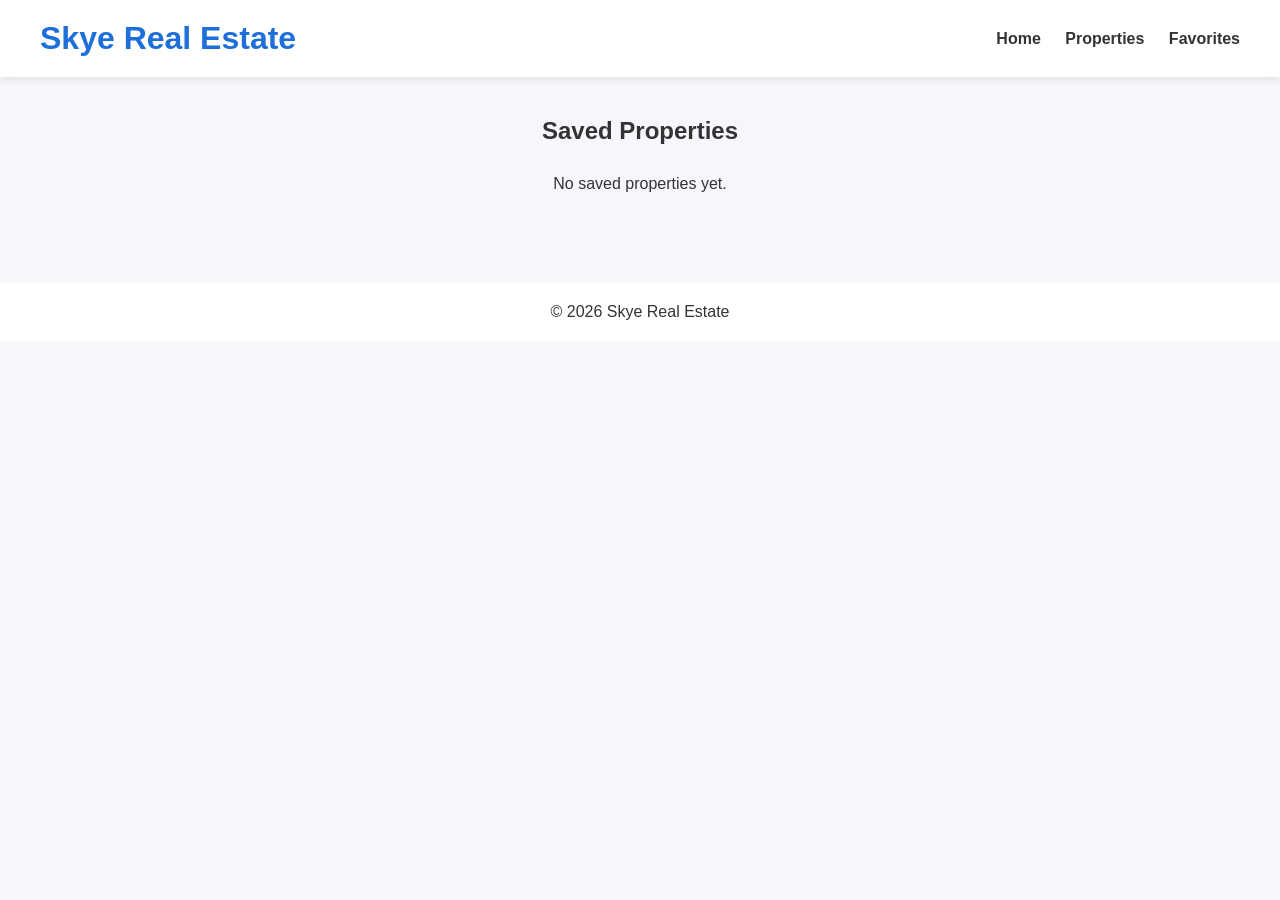
<file: favorites.html>
<!DOCTYPE html>
<html lang="en">

<head>
    <meta charset="UTF-8">
    <meta name="viewport" content="width=device-width, initial-scale=1.0">
    <title>Favorites - Skye Real Estate</title>
    <link rel="stylesheet" href="style.css">
</head>

<body>

<header>
    <h1>Skye Real Estate</h1>

    <nav>
        <a href="index.html">Home</a>
        <a href="properties.html">Properties</a>
        <a href="favorites.html">Favorites</a>
    </nav>
</header>


<section class="featured">

    <h2>Saved Properties</h2>

    <div id="favoriteList"></div>

</section>


<footer>
    <p>© 2026 Skye Real Estate</p>
</footer>


<script src="data.js"></script>
<script src="favorites.js"></script>

</body>

</html>
</file>
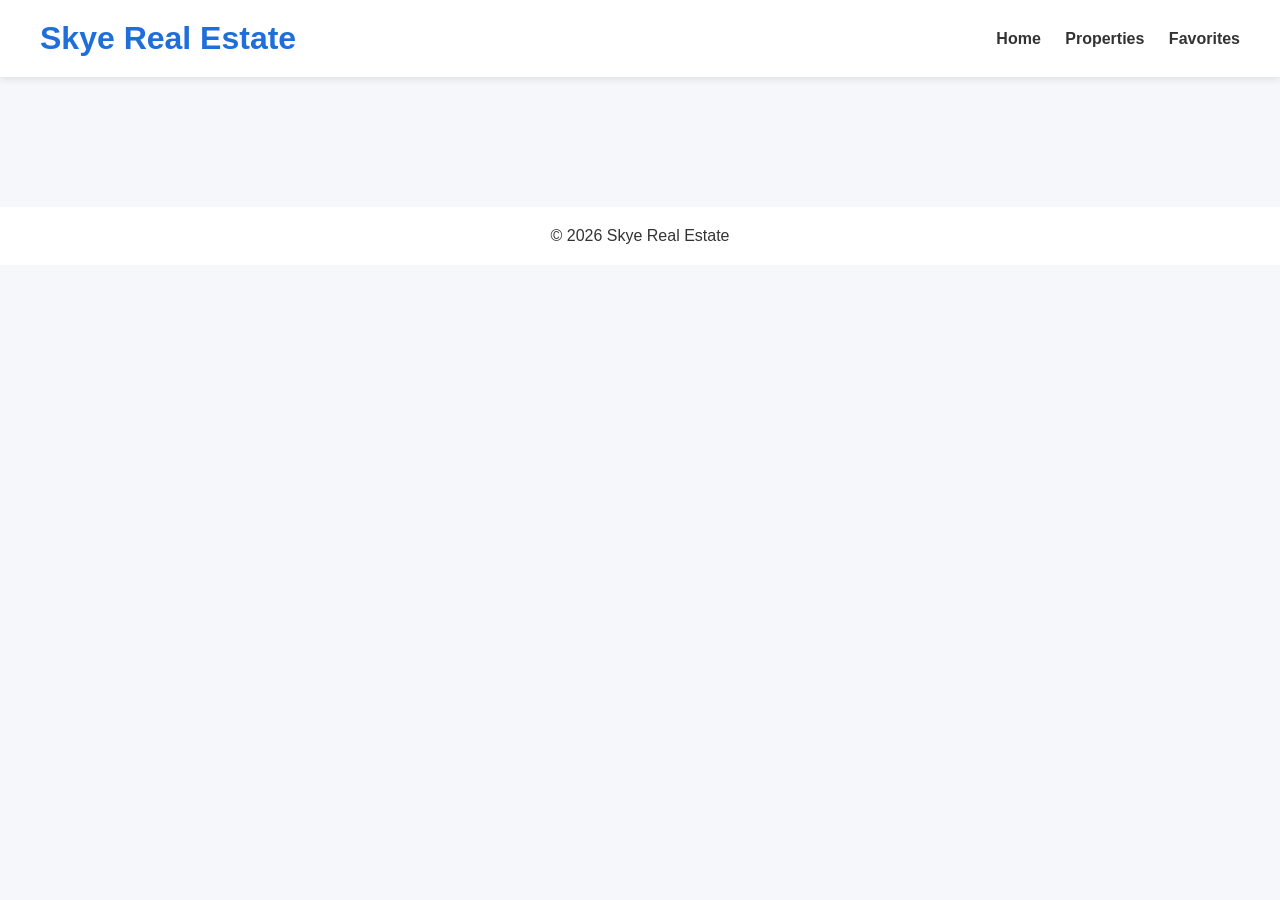
<file: property.html>
<!DOCTYPE html>
<html lang="en">

<head>
    <meta charset="UTF-8">
    <meta name="viewport" content="width=device-width, initial-scale=1.0">
    <title>Property Details - Skye Real Estate</title>
    <link rel="stylesheet" href="style.css">
</head>

<body>

<header>
    <h1>Skye Real Estate</h1>

    <nav>
        <a href="index.html">Home</a>
        <a href="properties.html">Properties</a>
        <a href="favorites.html">Favorites</a>
    </nav>
</header>


<section class="featured">

    <div id="propertyDetails">
        <!-- Property information will appear here -->
    </div>

</section>


<footer>
    <p>© 2026 Skye Real Estate</p>
</footer>


<script src="data.js"></script>
<script src="property.js"></script>

</body>

</html>
</file>
<file: style.css>
* {
    margin: 0;
    padding: 0;
    box-sizing: border-box;
}

body {
    font-family: Arial, sans-serif;
    background: #f5f7fa;
    color: #333;
}


/* Header */

header {
    background: white;
    padding: 20px 40px;
    display: flex;
    justify-content: space-between;
    align-items: center;
    box-shadow: 0 2px 8px rgba(0,0,0,0.1);
}

header h1 {
    color: #1e6fd9;
}

nav a {
    text-decoration: none;
    color: #333;
    margin-left: 20px;
    font-weight: bold;
}

nav a:hover {
    color: #1e6fd9;
}


/* Hero */

.hero {
    background: white;
    text-align: center;
    padding: 70px 20px;
}

.hero h2 {
    font-size: 38px;
    margin-bottom: 15px;
}

.hero p {
    margin-bottom: 25px;
}


/* Search */

.search-box {
    display: flex;
    justify-content: center;
    gap: 10px;
}

.search-box input {
    width: 350px;
    padding: 14px;
    border: 1px solid #ccc;
    border-radius: 8px;
    font-size: 16px;
}

.search-box button {
    padding: 14px 25px;
    background: #1e6fd9;
    color: white;
    border: none;
    border-radius: 8px;
    cursor: pointer;
}


/* Listings */

.featured {
    padding: 40px;
    text-align: center;
}


#propertyList,
#favoriteList {
    display: grid;
    grid-template-columns: repeat(auto-fit, minmax(260px, 1fr));
    gap: 25px;
    margin-top: 30px;
}


/* Property Cards */

.property-card {
    background: white;
    border-radius: 12px;
    overflow: hidden;
    box-shadow: 0 4px 12px rgba(0,0,0,0.1);
    text-align: left;
}


/* IMPORTANT: Controls image size */

.property-card img {
    width: 100%;
    height: 170px;
    object-fit: cover;
    display: block;
}


.property-card h3 {
    margin: 15px;
    font-size: 22px;
}


.property-card p {
    margin: 10px 15px;
    color: #555;
}


/* Buttons */

.view-button,
.favorite-button {
    margin: 15px;
    padding: 10px 20px;
    border-radius: 8px;
    cursor: pointer;
}


.view-button {
    background: #1e6fd9;
    color: white;
    border: none;
}


.favorite-button {
    background: white;
    color: #1e6fd9;
    border: 1px solid #1e6fd9;
}


/* Property Details Image */

#propertyDetails img {
    width: 100%;
    max-width: 700px;
    height: 400px;
    object-fit: cover;
    border-radius: 12px;
}


/* Footer */

footer {
    margin-top: 50px;
    padding: 20px;
    text-align: center;
    background: white;
}

.property-detail-card {
    background: white;
    padding: 30px;
    border-radius: 15px;
    max-width: 800px;
    margin: auto;
}


.detail-image {
    width: 100%;
    height: 400px;
    object-fit: cover;
    border-radius: 12px;
}


.detail-price {
    color: #1e6fd9;
    font-size: 28px;
    margin: 15px 0;
}


.detail-location {
    font-size: 18px;
    margin-bottom: 20px;
}


.detail-info {
    display: flex;
    gap: 20px;
    margin-bottom: 20px;
}
</file>
